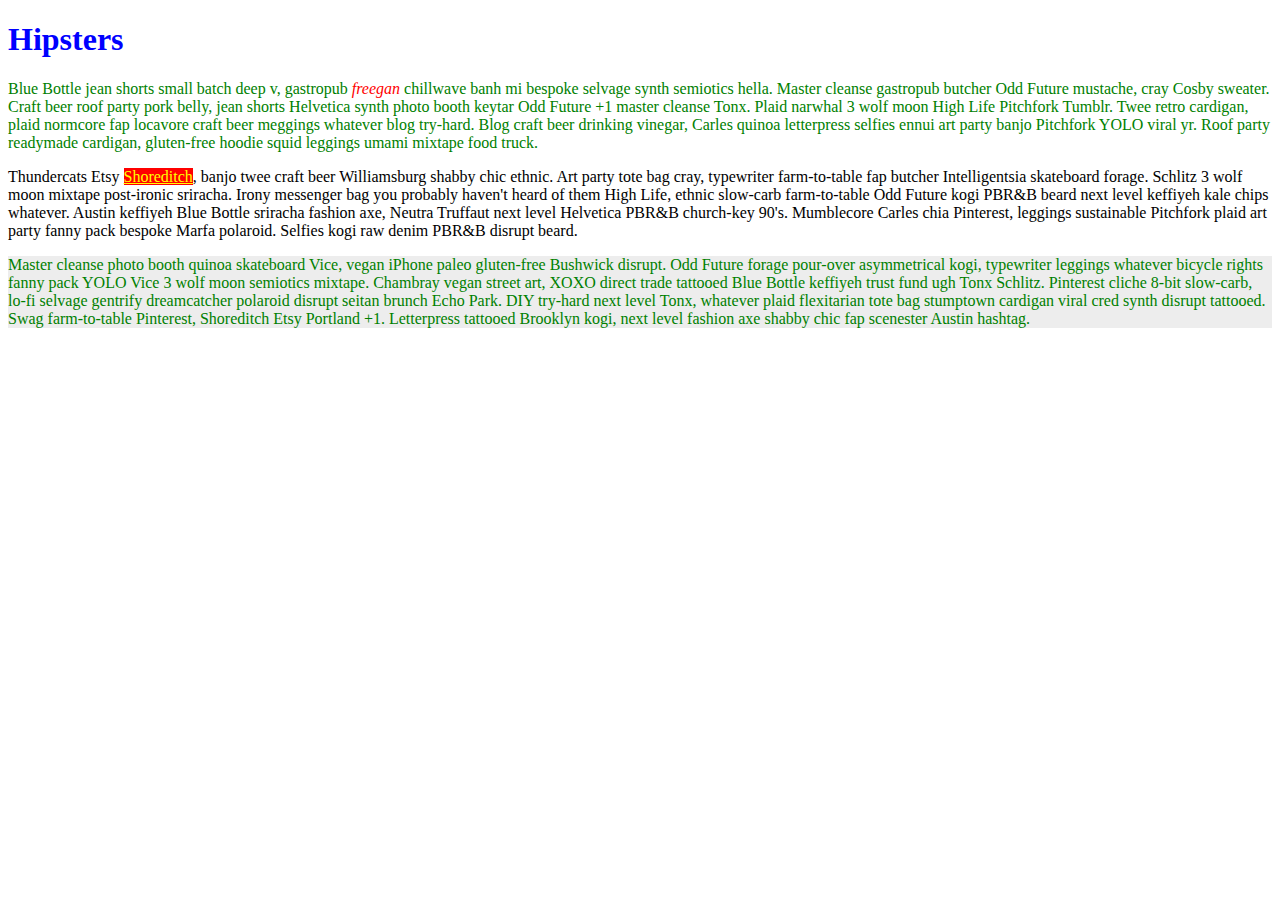
<file: hipster.html>
<!DOCTYPE html>
<html lang="en">
    <head>
        <meta charset="UTF-8">
        <title>My Portfolio</title>
        <link rel="stylesheet" href="stylesheets/hip_style.css" type="text/css"/>
    </head>
    <body>
      <h1>Hipsters</h1>
      <p class="first">Blue Bottle jean shorts small batch deep v, gastropub <em>freegan</em> chillwave banh mi bespoke selvage synth semiotics hella. Master cleanse gastropub butcher Odd Future mustache, cray Cosby sweater. Craft beer roof party pork belly, jean shorts Helvetica synth photo booth keytar Odd Future +1 master cleanse Tonx. Plaid narwhal 3 wolf moon High Life Pitchfork Tumblr. Twee retro cardigan, plaid normcore fap locavore craft beer meggings whatever blog try-hard. Blog craft beer drinking vinegar, Carles quinoa letterpress selfies ennui art party banjo Pitchfork YOLO viral yr. Roof party readymade cardigan, gluten-free hoodie squid leggings umami mixtape food truck.</p>
      <p class="second">Thundercats Etsy <u>Shoreditch</u>, banjo twee craft beer Williamsburg shabby chic ethnic. Art party tote bag cray, typewriter farm-to-table fap butcher Intelligentsia skateboard forage. Schlitz 3 wolf moon mixtape post-ironic sriracha. Irony messenger bag you probably haven't heard of them High Life, ethnic slow-carb farm-to-table Odd Future kogi PBR&B beard next level keffiyeh kale chips whatever. Austin keffiyeh Blue Bottle sriracha fashion axe, Neutra Truffaut next level Helvetica PBR&B church-key 90's. Mumblecore Carles chia Pinterest, leggings sustainable Pitchfork plaid art party fanny pack bespoke Marfa polaroid. Selfies kogi raw denim PBR&B disrupt beard.</p>
      <p class="third">Master cleanse photo booth quinoa skateboard Vice, vegan iPhone paleo gluten-free Bushwick disrupt. Odd Future forage pour-over asymmetrical kogi, typewriter leggings whatever bicycle rights fanny pack YOLO Vice 3 wolf moon semiotics mixtape. Chambray vegan street art, XOXO direct trade tattooed Blue Bottle keffiyeh trust fund ugh Tonx Schlitz. Pinterest cliche 8-bit slow-carb, lo-fi selvage gentrify dreamcatcher polaroid disrupt seitan brunch Echo Park. DIY try-hard next level Tonx, whatever plaid flexitarian tote bag stumptown cardigan viral cred synth disrupt tattooed. Swag farm-to-table Pinterest, Shoreditch Etsy Portland +1. Letterpress tattooed Brooklyn kogi, next level fashion axe shabby chic fap scenester Austin hashtag.</p.
    </body>
</html>
</file>
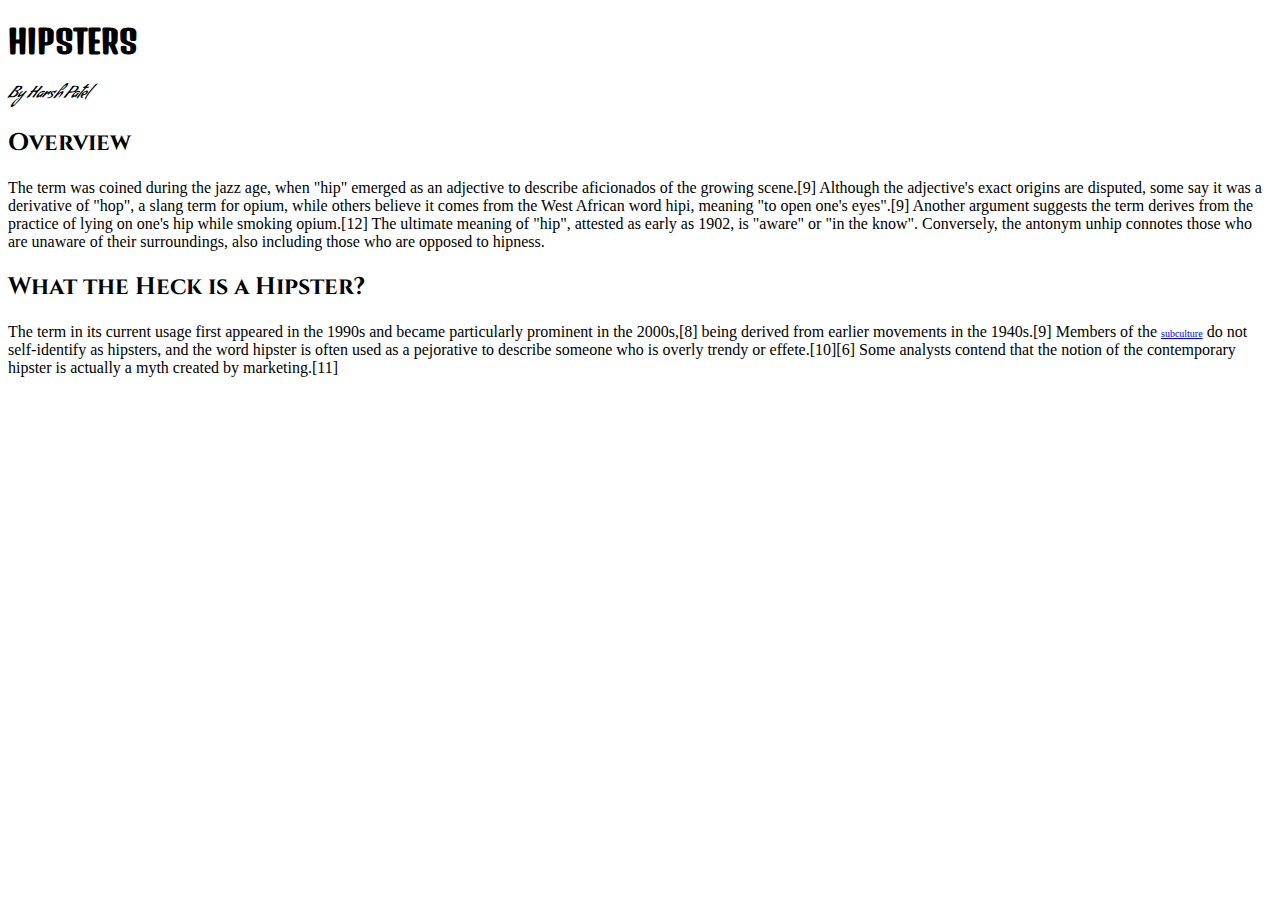
<file: hipster_thesis.html>
<!DOCTYPE html>
<html lang="en">
    <head>
        <meta charset="UTF-8">
        <title>Hipster Thesis</title>
        <link rel="stylesheet" href="thesis_style.css" type="text/css"/>
        <link href='http://fonts.googleapis.com/css?family=Condiment' rel='stylesheet' type='text/css'>
        <link href='http://fonts.googleapis.com/css?family=Denk+One' rel='stylesheet' type='text/css'>
        <link href='http://fonts.googleapis.com/css?family=Cinzel' rel='stylesheet' type='text/css'>
    </head>
    <body>
      <h1>Hipsters</h1>
      <p class="by_line">By Harsh Patel</p>
      <h2>Overview</h2>
      <p>The term was coined during the jazz age, when "hip" emerged as an adjective to describe aficionados of the growing scene.[9] Although the adjective's exact origins are disputed, some say it was a derivative of "hop", a slang term for opium, while others believe it comes from the West African word hipi, meaning "to open one's eyes".[9] Another argument suggests the term derives from the practice of lying on one's hip while smoking opium.[12] The ultimate meaning of "hip", attested as early as 1902, is "aware" or "in the know". Conversely, the antonym unhip connotes those who are unaware of their surroundings, also including those who are opposed to hipness.</p>
      <h2>What the Heck is a Hipster?</h2>
      <p>The term in its current usage first appeared in the 1990s and became particularly prominent in the 2000s,[8] being derived from earlier movements in the 1940s.[9] Members of the <a href="http://en.wikipedia.org/wiki/Subculture">subculture</a> do not self-identify as hipsters, and the word hipster is often used as a pejorative to describe someone who is overly trendy or effete.[10][6] Some analysts contend that the notion of the contemporary hipster is actually a myth created by marketing.[11]</p>
    </body>
</html>
</file>
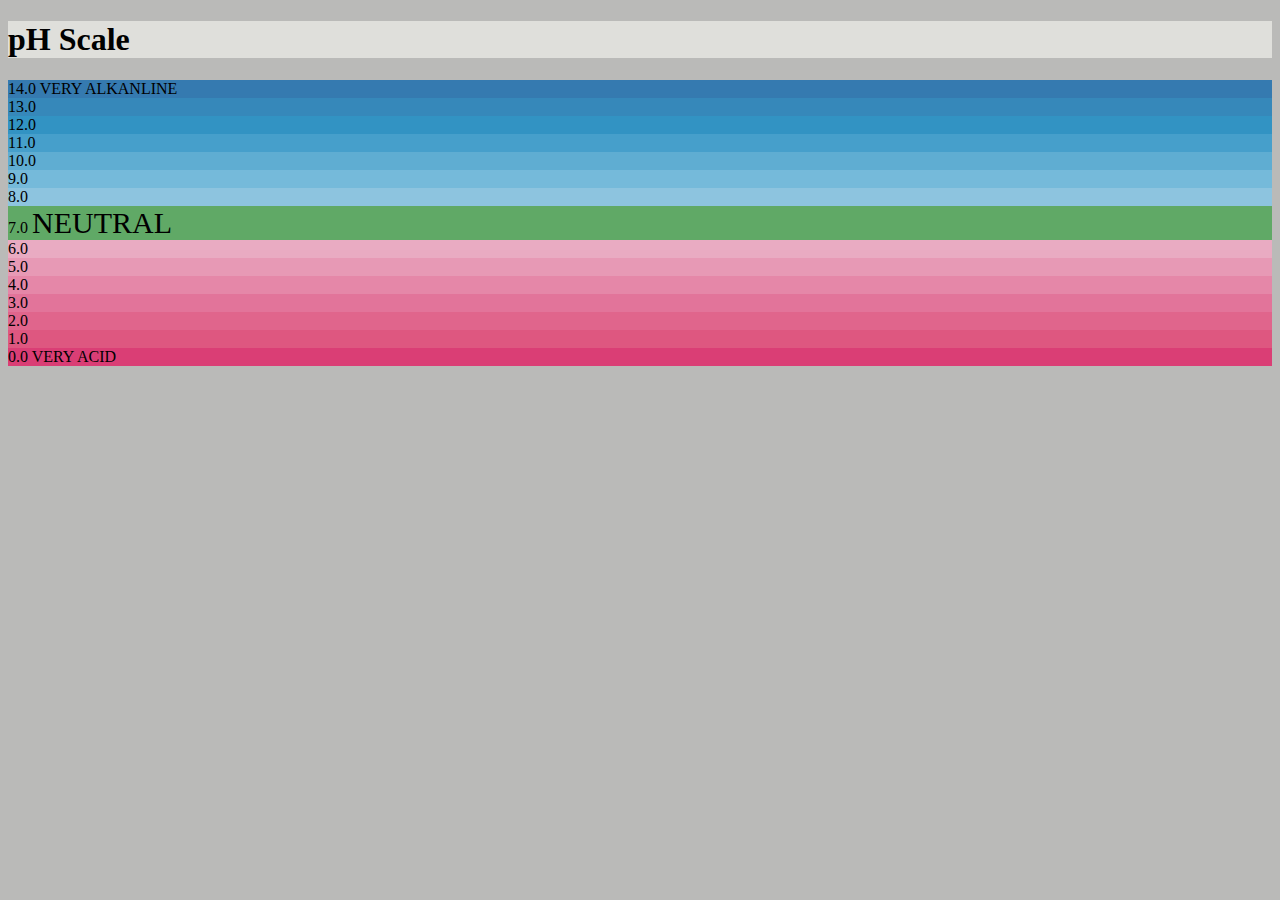
<file: ph.html>
<!DOCTYPE html>
<html lang="en">
    <head>
        <meta charset="UTF-8">
        <title>PH Project</title>
        <link rel="stylesheet" href="ph-style.css" type="text/css"/>
    </head>
    <body>
      <h1>pH Scale</h1>
      <p class="fourteen">14.0 VERY ALKANLINE</p>
      <p class="thirteen">13.0</p>
      <p class="twelve">12.0</p>
      <p class="eleven">11.0</p>
      <p class="ten">10.0</p>
      <p class="nine">9.0</p>
      <p class="eight">8.0</p>
      <p class="seven">7.0 <span>NEUTRAL</span></p>
      <p class="six">6.0</p>
      <p class="five">5.0</p>
      <p class="four">4.0</p>
      <p class="three">3.0</p>
      <p class="two">2.0</p>
      <p class="one">1.0</p>
      <p class="zero">0.0 VERY ACID</p>
    </body>
</html>
</file>
<file: stylesheets/hip_style.css>
* {
  background-color: white;
}
h1 {
  color: blue;
}
p {
  color: green;
}
em {
  color: red;
}
u {
  background-color: red;
  color: yellow;
}

p.second {
  color: black;
}

p.third {
  background-color: #ededed;
}
</file>
<file: thesis_style.css>
* {
 
}
p {
  font-family: "Open Sans";
}
p.by_line {
  font-family: Condiment;
  font-style: italic;
}
h1 {
  font-family: "Denk One";
  text-transform: uppercase;
}
h2 {
  font-family: Cinzel;
}
a {
  font-size: 10px;
  /*text-decoration: none;*/
}
a:hover {
  color: red;
}
</file>
<file: ph-style.css>
* {
  background-color: #babab8;
}

h1 {
  background-color: #dfdfdb;
}
p {
  margin-top: 0px;
  margin-bottom: 0px;
}
p.fourteen {
  background-color: #357ab0;
}
p.thirteen {
  background-color: #3688ba;
}
p.twelve {
  background-color: #3293c3;
}
p.eleven {
  background-color: #469fcb;
}
p.ten {
  background-color: #5fadd2;
}
p.nine {
  background-color: #75bada;
}
p.eight {
  background-color: #8dc4df;
}
p.seven{
  background-color: #60A966;
}
p.six {
  background-color: #e9abc2;
}
p.five {
  background-color: #e799b5;
}
p.four {
  background-color: #e587a8;
}
p.three {
  background-color: #e2749a;  
}
p.two {
  background-color: #e0658c; 
}
p.one {
  background-color: #de5780;
}
p.zero {
  background-color: #da3e75;
}
span {
  font-size: 30px;
  background-color: #60A966;
}
</file>
